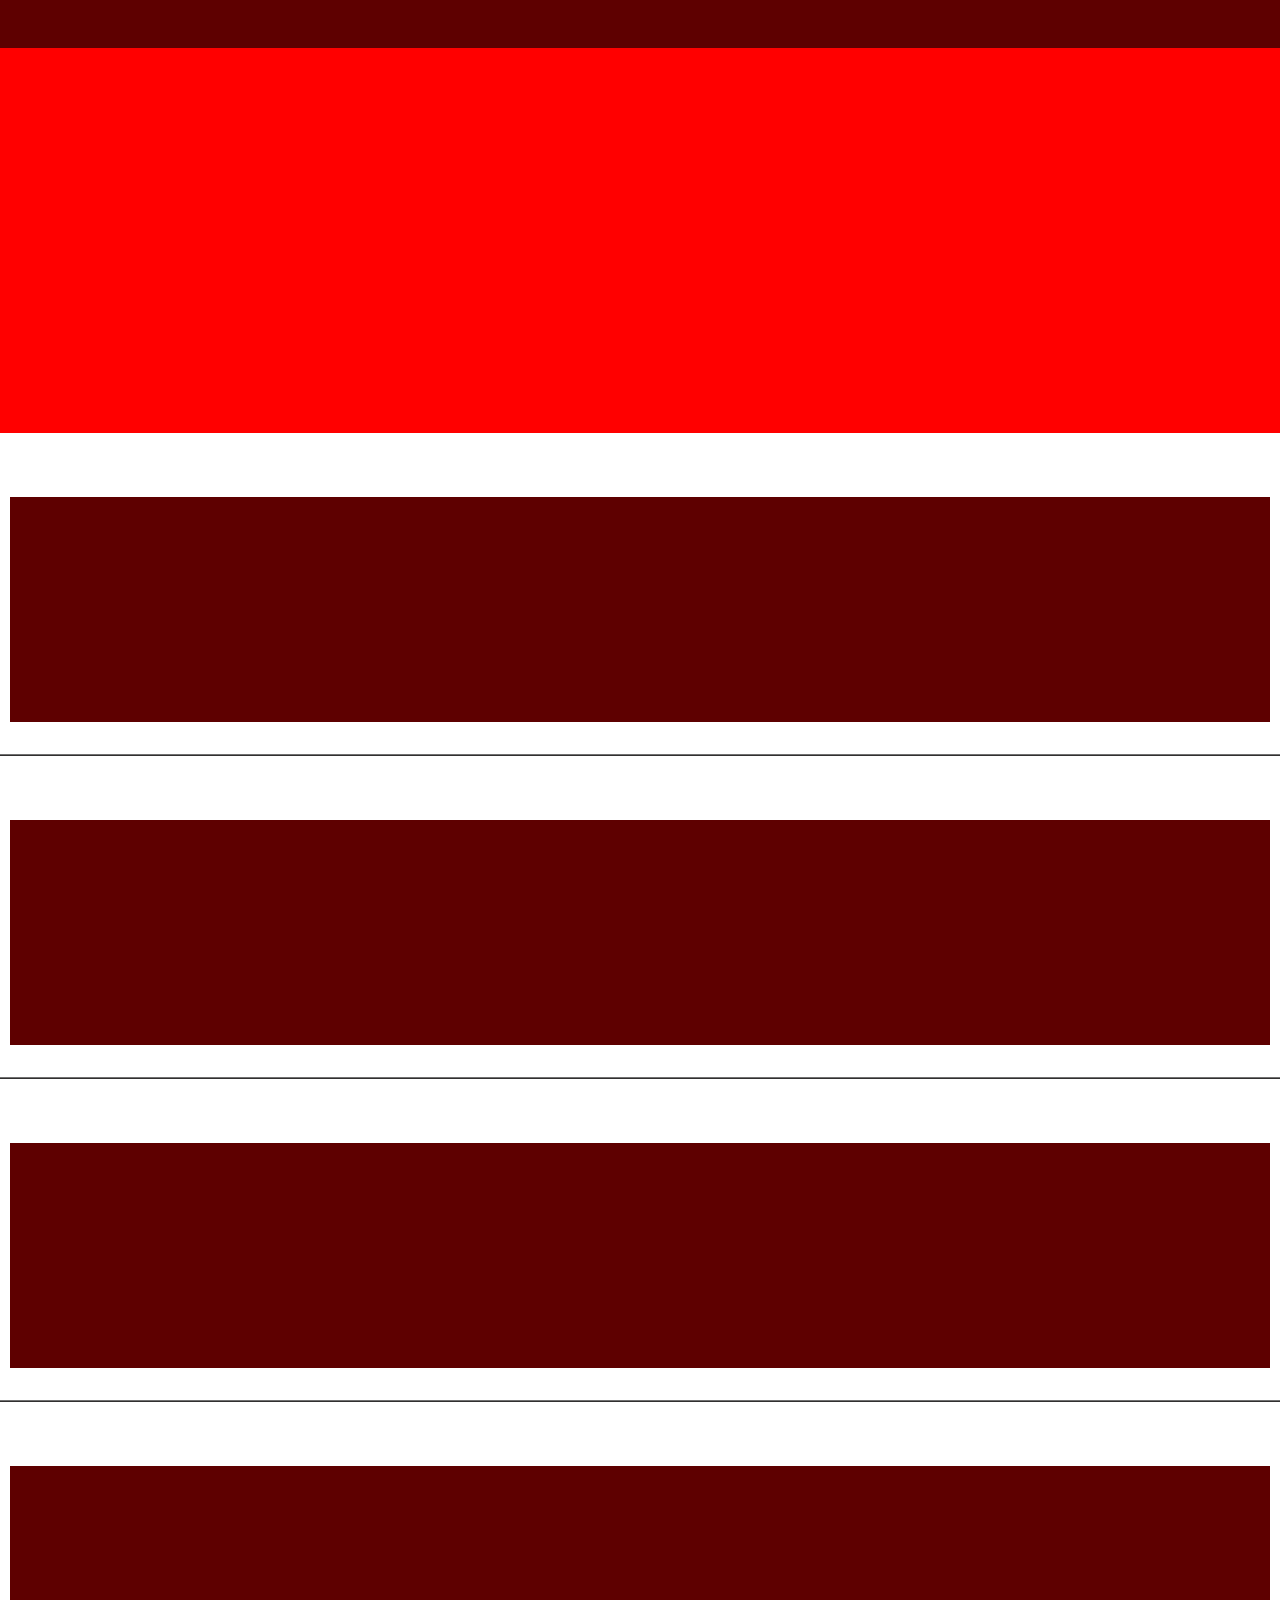
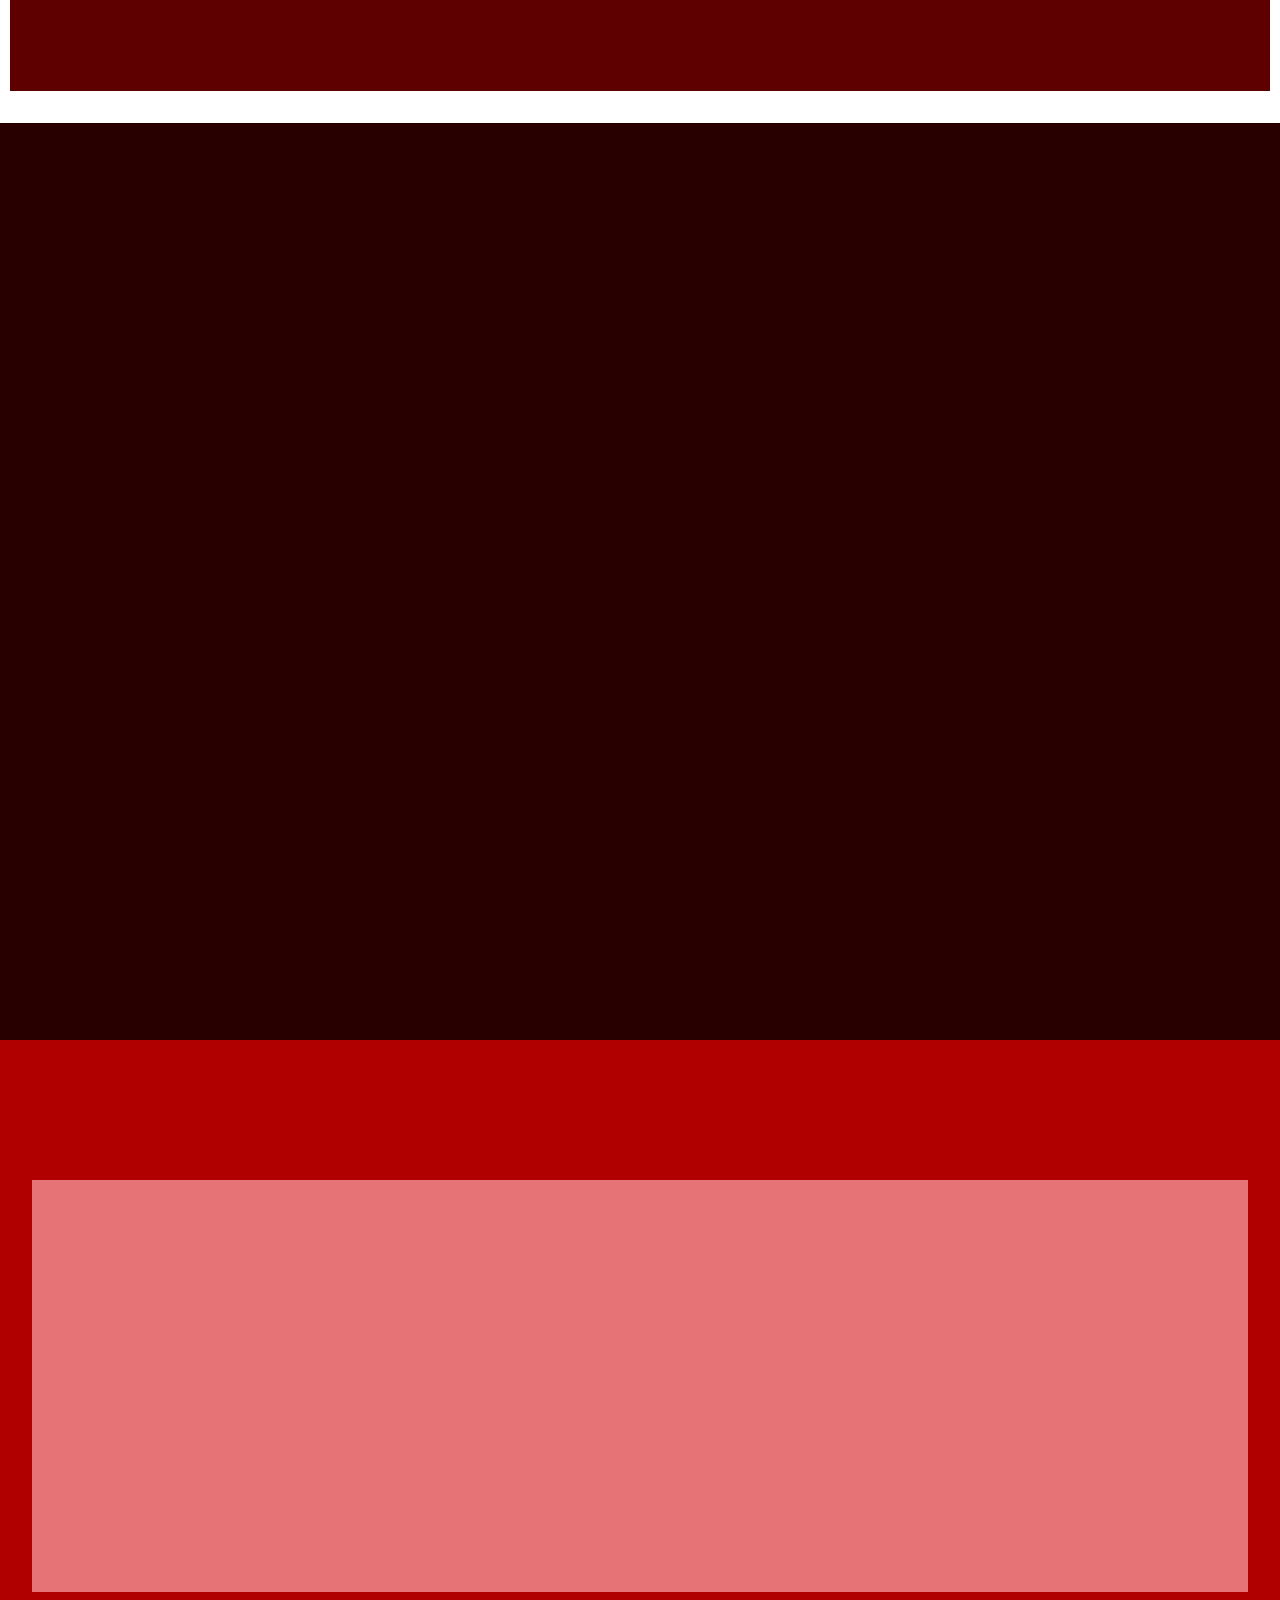
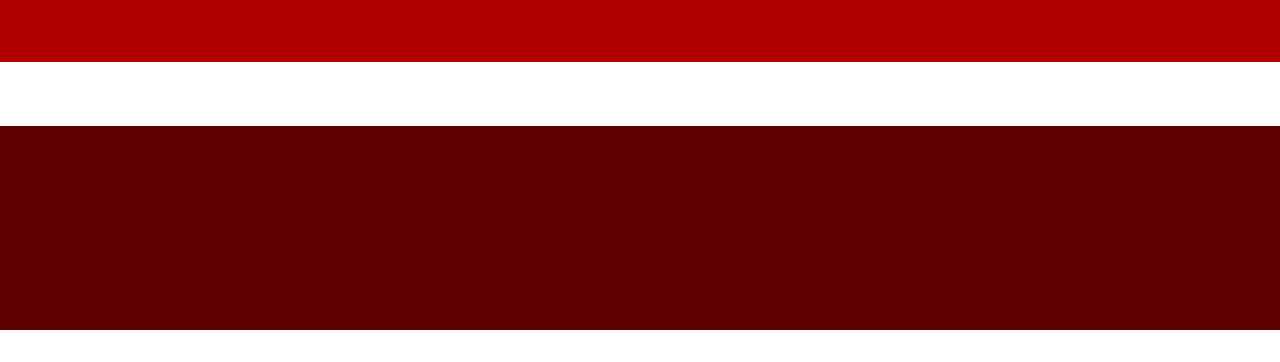
<file: index.html>
<!DOCTYPE <!DOCTYPE html>
<html>
<head>
	<link rel="stylesheet" type="text/css" href="normalize.css">
	<link rel="stylesheet" type="text/css" href="main.css">
	<title>Index Page One</title>
</head>
<body>
	<nav></nav>
	<header>
	</header>
	<div class="box1"></div>
	<div class="box2"></div>
	<div class="line-separator"></div>
	<div class="box2"></div>
	<div class="line-separator"></div>
	<div class="box2"></div>
	<div class="line-separator"></div>
	<div class="box2"></div>
	<div class="box5"></div>
	<div class="box6">
		<div class="box7"></div>
	</div>
	
	<div class="box8"></div>
	


</body>
</html>
</file>
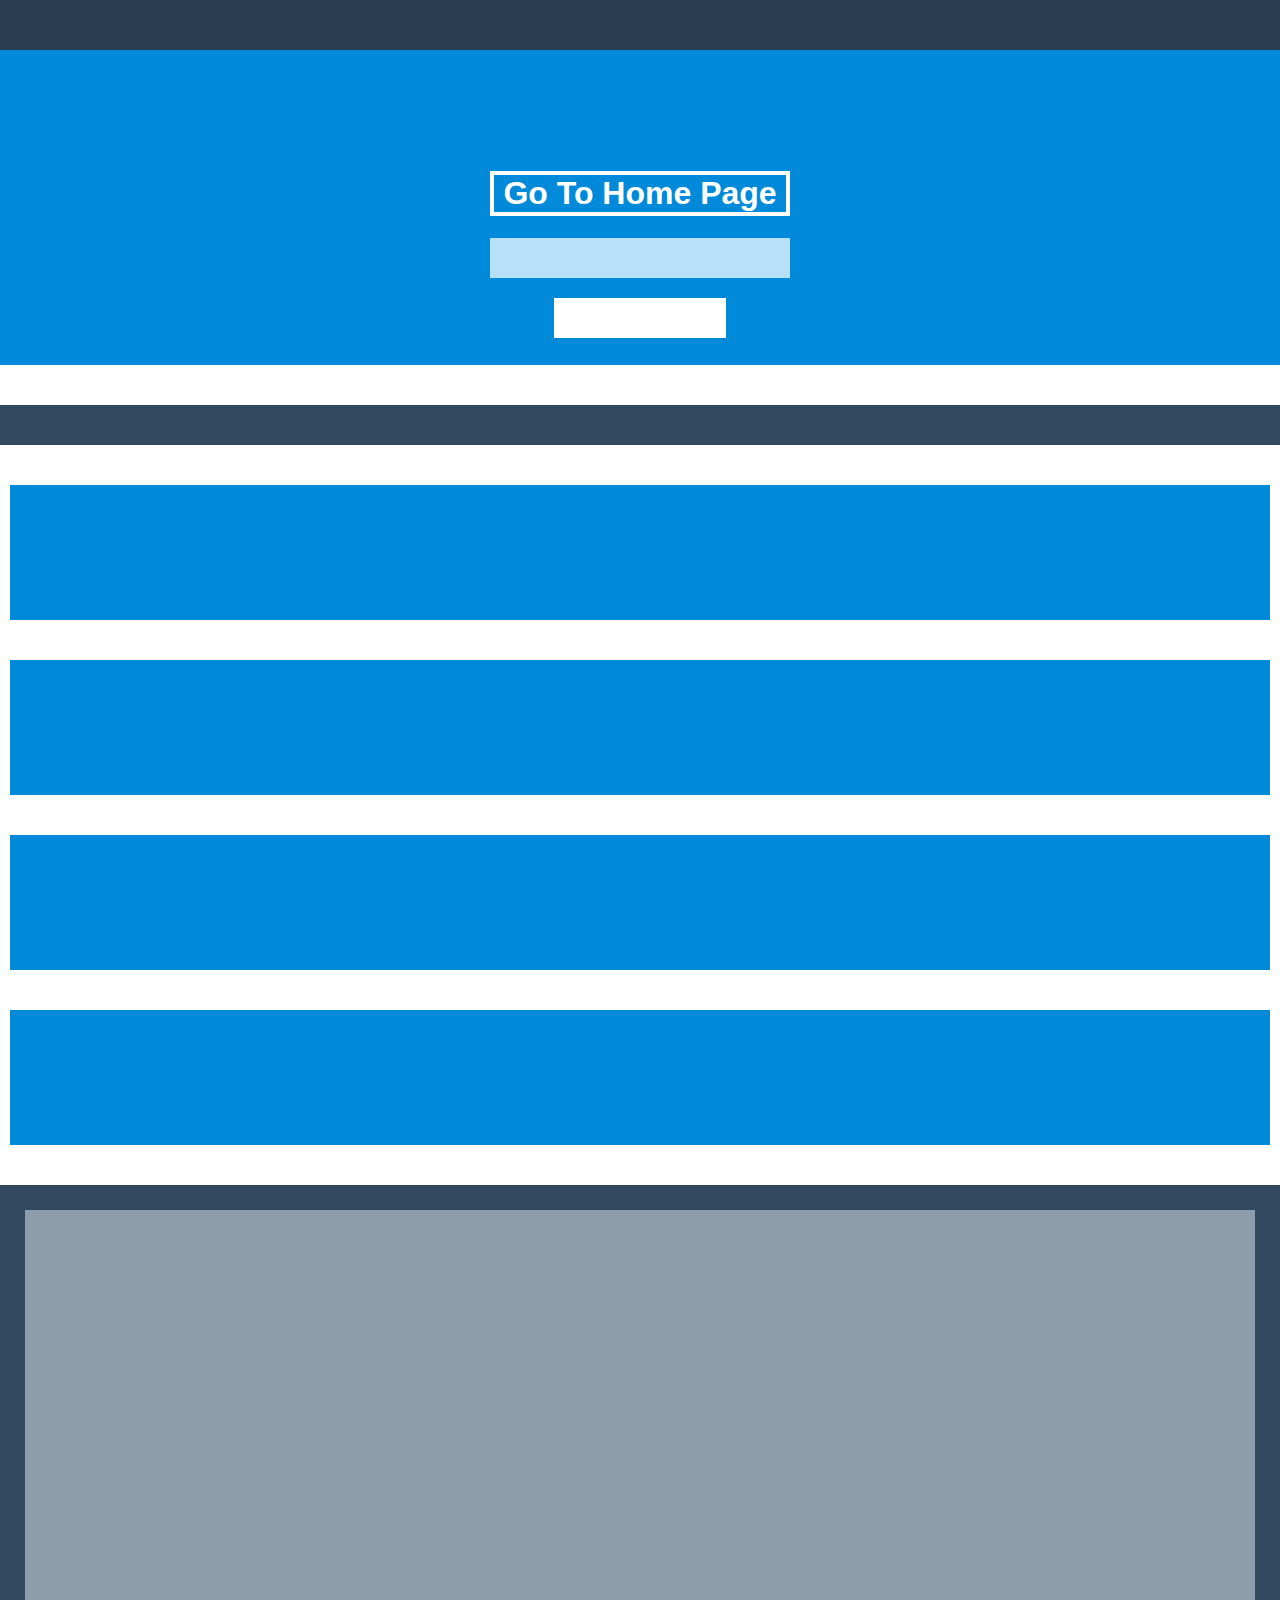
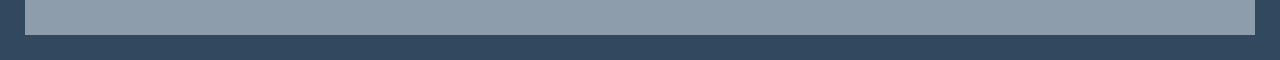
<file: page2.html>
<!DOCTYPE <!DOCTYPE html>
<html>
<head>
	<link rel="stylesheet" type="text/css" href="normalize.css">
	<link rel="stylesheet" type="text/css" href="main2.css">
	<title>Index Page Two</title>
</head>
<body>
	<nav></nav>
	<header>
	</header>
	<div class="box1">
		<div class="box1-1">
			<h1>Go To Home Page</h1>
		</div>
		<div class="box1-2"></div>
		<div class="box1-3"></div>
	</div>
	<div class="box2"></div>
	<div class="box3"></div>
	<div class="box3"></div>
	<div class="box3"></div>
	<div class="box3"></div>
	<div class="box5"></div>
	<div class="box6">
		<div class="box7"></div>
	</div>
	
	<div class="box8"></div>
	


</body>
</html>
</file>
<file: main.css>
header {
	background-color: #5E0000;
	color: white;
	height: 3em;

	
}
.box1{
	background-color: #FF0000;
	height:385px ; 

	

}
.box2{
	background-color: #5E0000;
	height:225px ;
	margin: 64px 10px 32px 10px;

}

.box5{
	background-color: #280000;
	height:917px ;
	margin: 0px 0px 0px 0px;
}
.box6{
	background-color: #B00000;
	height: 622px;
}
.box7{
	background-color: #E67477;
	height: 412;
	border-top-color: #B00000;
	border-top: 140px solid #B00000;
	border-bottom: 70px solid #B00000;
	border-right: 32px solid #B00000;
	border-left: 32px solid #B00000;

	
}
.box8{
	background-color: #5E0000;
	height:204px ;
	margin: 64px 0px 32px 0px;
}

.line-separator{

height:1px;

background:#717171;

border-bottom:1px solid #313030;

}
</file>
<file: main2.css>
header {
	background-color: #2B3D51;
	color: white;
	height: 50px;

	
}
.box1{
	background-color: #008AD9;
	height: 315px;
	padding-top: 0px;

}
h1{
	color: white;
	text-align: center;
	border-width: 4;
	border-color: white;
	border-style: solid;

}
.box1-1{
	
	width: 300px;
	
	margin-left: auto; 
	margin-right: auto;
	margin-bottom: 20px;
	padding-top: 100px;


}
.box1-2 {
	background-color: #B8E0F9;
	width: 300px;
	height: 40px;
	margin-left: auto; margin-right: auto;
	margin-bottom: 20px;
	
}
.box1-3 {
	background-color: white;
	width: 172px;
	height: 40px;
	margin-left: auto; margin-right: auto;
	
}

.box2{
	background-color: #31485F;
	height: 40;
	margin: 40px 0px 40px 0px;
}
.box3{
	background-color: #008AD9;
	height: 135;
	margin: 0px 10px 40px 10px;
}
.box5{
	background-color: #8E9DAC   ;
	height: 425px;
	border-width: 25px;
	border-color: #31485F;
	border-style: solid;

}
</file>
